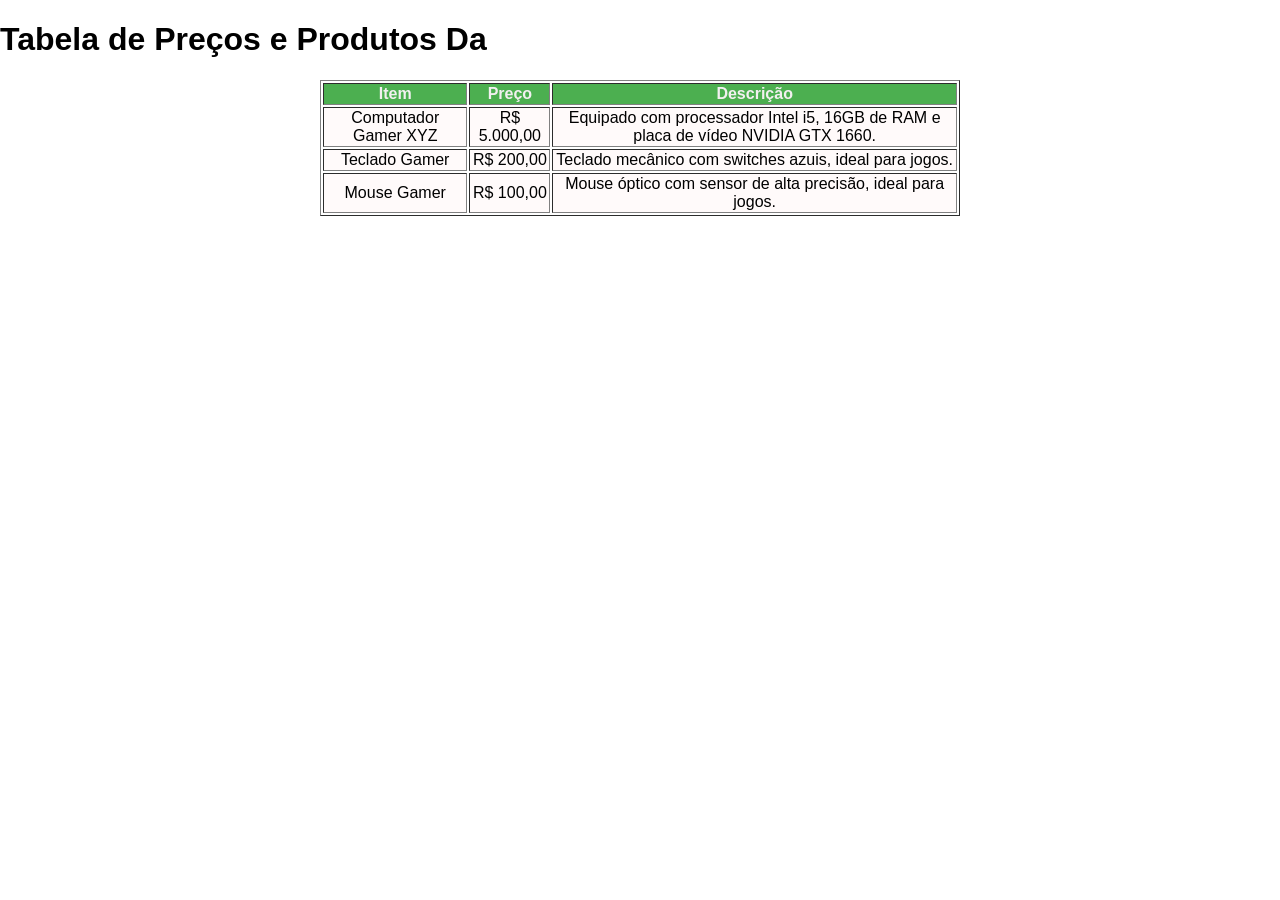
<file: index.html>
<!DOCTYPE html>
<html lang="pt-BR">
<head>
    <meta charset="UTF-8">
    <meta name="viewport" content="width=device-width, initial-scale=1.0">
    <title>Tabela</title>
<style>
    body {
        font-family: Arial, sans-serif;
        margin: 0;
        padding: 0;
        background-color: white;
        color: black;

        table {
            width: 50%;
                margin: 0 auto;

            }
        tr {
            background-color: #fffafa;
        }
        th {
            background-color: #4CAF50;
            color: rgb(242, 240, 240);
            
        }
        td{
            text-align: center;
            
        }
    }
    
    
</style>

</head>
<body>
    <h1>Tabela de Preços e Produtos Da </h1>
            <table border="1">

            
                <tr>
                    <th>Item</th>
                    <th>Preço</th>
                    <th>Descrição</th>
                </tr>
                <tr>
                    <td>Computador Gamer XYZ</td>
                    <td>R$ 5.000,00</td>
                    <td>Equipado com processador Intel i5, 16GB de RAM e placa de vídeo NVIDIA GTX 1660.</td>
                </tr>
                <tr>
                    <td>Teclado Gamer</td>
                    <td>R$ 200,00</td>
                    <td>Teclado mecânico com switches azuis, ideal para jogos.</td>
                </tr>
                <tr>
                    <td>Mouse Gamer</td>
                    <td>R$ 100,00</td>
                    <td>Mouse óptico com sensor de alta precisão, ideal para jogos.</td>
                </tr>

    
</body>
</html>
</file>
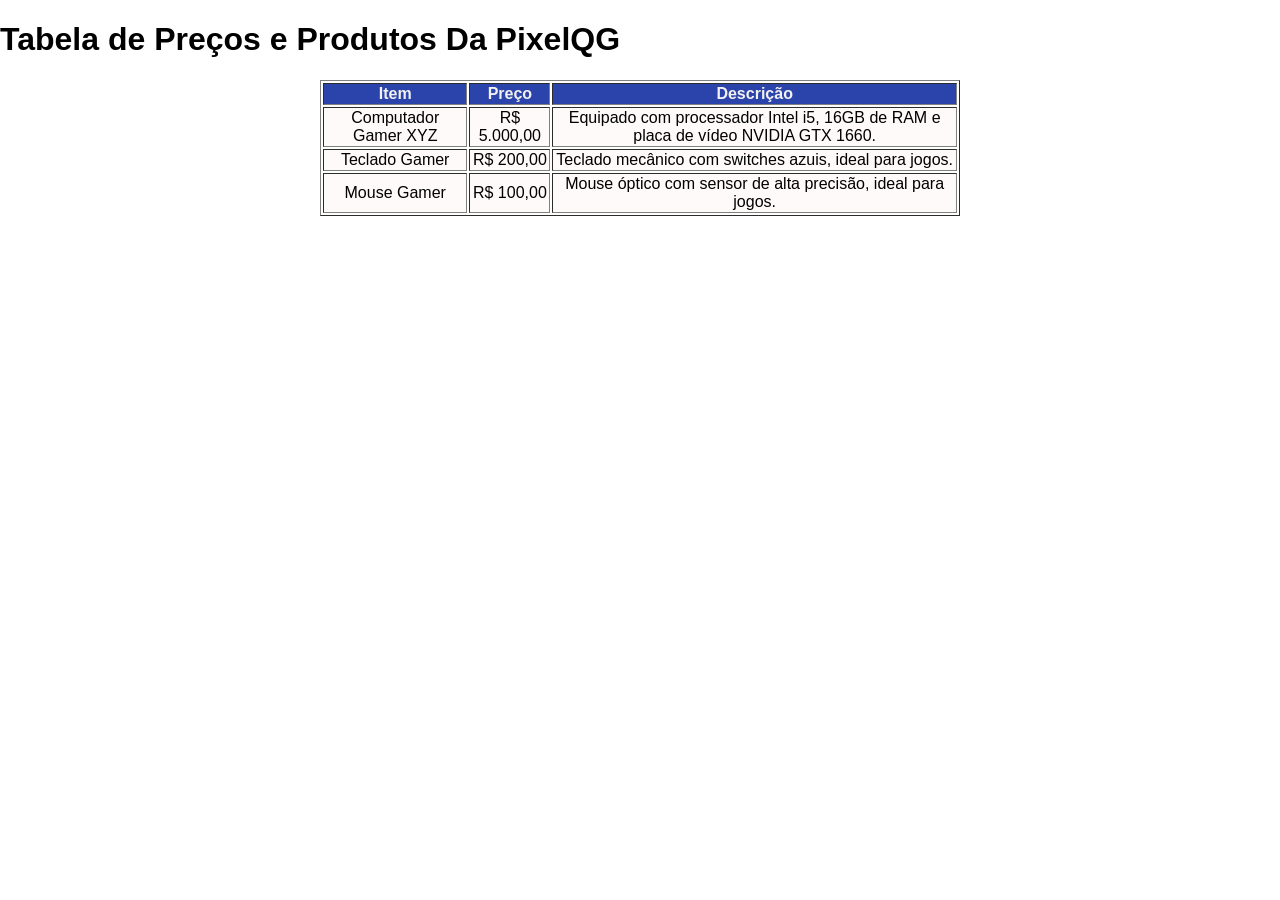
<file: S4_AT2.3_R4_LIMA_Hypertext Markup Language (etapa3)/index.html>
<!DOCTYPE html>
<html lang="pt-BR">
<head>
    <meta charset="UTF-8">
    <meta name="viewport" content="width=device-width, initial-scale=1.0">
    <title>Tabela</title>
<style>
    body {
        font-family: Arial, sans-serif;
        margin: 0;
        padding: 0;
        background-color: white;
        color: black;

        table {
            width: 50%;
                margin: 0 auto;

            }
        tr {
            background-color: #fffafa;
        }
        th {
            background-color: #2a44ab;
            color: rgb(242, 240, 240);
            
        }
        td{
            text-align: center;
            
        }
    }
    
    
</style>

</head>
<body>
    <h1>Tabela de Preços e Produtos Da PixelQG </h1>
            <table border="1"> <!-- Estilos de tabelas-->

            
                <tr> <!-- Cria linha da tabela -->
                    <th>Item</th> <!-- Cria célula de cabeçalho -->
                    <th>Preço</th>
                    <th>Descrição</th>
                </tr>
                <tr>
                    <td>Computador Gamer XYZ</td> <!-- Cria célula de dados -->
                    <td>R$ 5.000,00</td>
                    <td>Equipado com processador Intel i5, 16GB de RAM e placa de vídeo NVIDIA GTX 1660.</td>
                </tr>
                <tr>
                    <td>Teclado Gamer</td> <!-- Cria célula de dados -->
                    <td>R$ 200,00</td>
                    <td>Teclado mecânico com switches azuis, ideal para jogos.</td>
                </tr>
                <tr>
                    <td>Mouse Gamer</td>
                    <td>R$ 100,00</td>
                    <td>Mouse óptico com sensor de alta precisão, ideal para jogos.</td>
                </tr>
            </table>

    
</body>
</html>
</file>
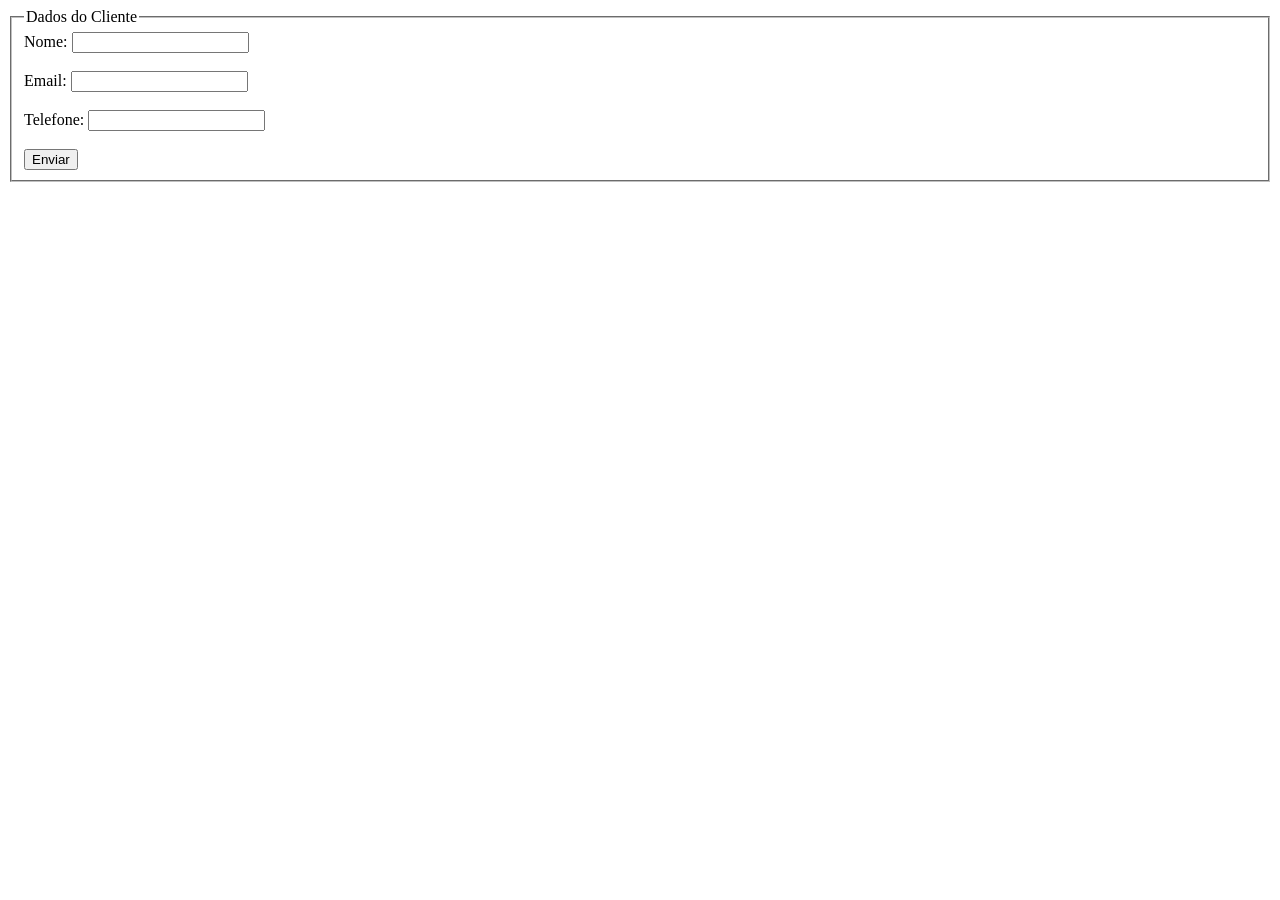
<file: S4_AT2.3_R4_LIMA_Hypertext Markup Language (etapa3)/index2.html>
<!DOCTYPE html>
<html lang="en">
<head>
    <meta charset="UTF-8">
    <meta name="viewport" content="width=device-width, initial-scale=1.0">
    <title>Document</title>
</head>
<body>
    <fieldset>
                <legend>Dados do Cliente</legend>
                <form action="">
                    <label for="nome"> Nome:</label>
                    <input type="text" id="nome" name="nome">
                    <br></br>

                    <label for="email"> Email:</label>
                    <input type="email" id="email" name="email">
                    <br></br>
                    <label for="telefone"> Telefone:</label>
                    <input type="tel" id="telefone" name="telefone">
                    <br></br>
                    <input type="submit" value="Enviar">

                </form>
            </fieldset>

</body>
</html>
</file>
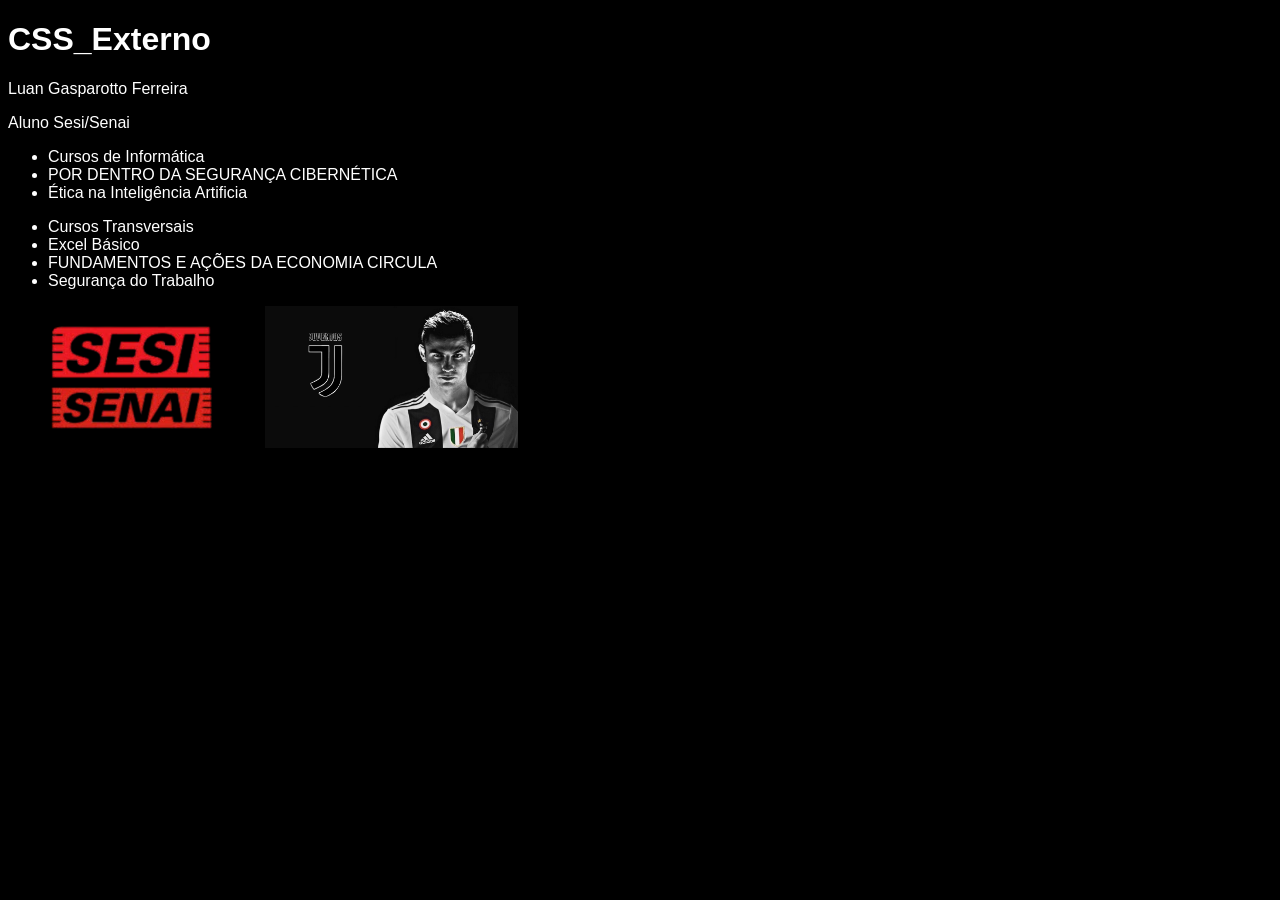
<file: S1_AT3_R1_LIMA _Linguagens de Marcação/CssExterno/cssexterno.html>
<!DOCTYPE html>
<html lang="en">
<head>
    <meta charset="UTF-8">
    <meta name="viewport" content="width=device-width, initial-scale=1.0">
    <title>CSS_Externo</title>
    <link rel ="stylesheet" href="assets/style.css">
    
</head>
<body>
    <h1>CSS_Externo</h1>
    <p>Luan Gasparotto Ferreira</p>
    <p>Aluno Sesi/Senai</p>
    <div>
        <ul>
            <li>Cursos de Informática</li>
                <li>POR DENTRO DA SEGURANÇA CIBERNÉTICA</li>
                <li>Ética na Inteligência Artificia</li>
        </ul>
            <ul>
            <li>Cursos Transversais</li>
            <li>Excel Básico</li>
            <li>FUNDAMENTOS E AÇÕES DA ECONOMIA CIRCULA</li>
            <li>Segurança do Trabalho</li>
        </ul>
            
        
    </div>
    <img src="img/download.png">
            <img src="img/Cristiano-Ronaldo-Wallpaper-1920x1080-59314.jpg">
</body>
</html>
</file>
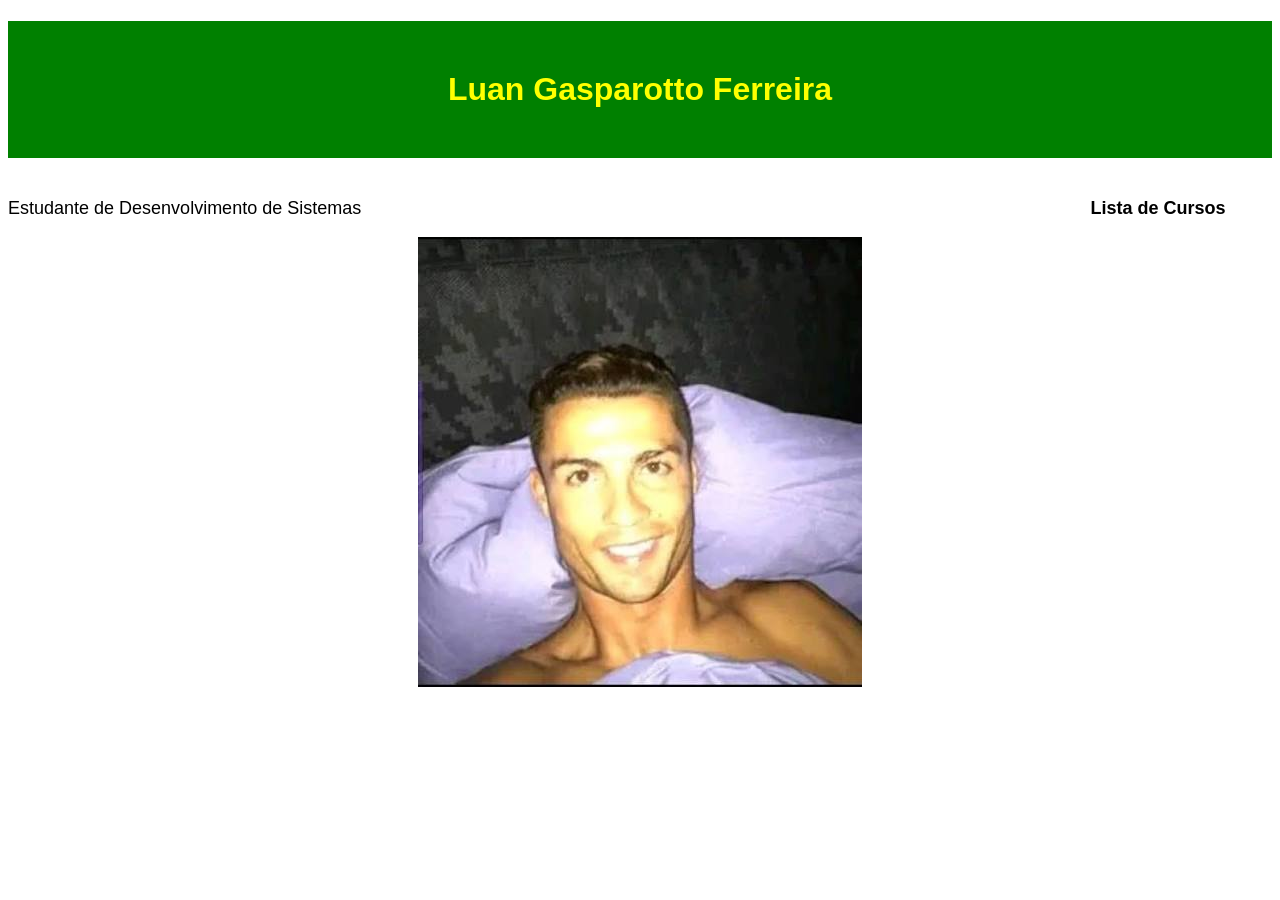
<file: S1_AT3_R1_LIMA _Linguagens de Marcação/CSSInLine/cssinline.html>
<!DOCTYPE html>
<html lang="PT-BR">
<head>
    <meta charset="UTF-8">
    <meta name="viewport" content="width=device-width, initial-scale=1.0">
    <link rel ="stylesheet" href="assets/style.css">
    
    <title>CSS_InLine</title>
</head>
<body>
    <h1 style="font-family: Arial, Helvetica, sans-serif; color: yellow;background-color: green ;text-align: center;padding:50px; font-size: xx-large;"> Luan Gasparotto Ferreira </h1> 
    <p style="font-family: Arial, Helvetica, sans-serif; text-align: start;font-size: large;display: inline-block; width: 48%;color: black;">Estudante de Desenvolvimento de Sistemas</p>
    <h2 style="font-family: Arial, Helvetica, sans-serif;text-align: end;font-size: large;display: inline-block; width: 48%;color: black;">Lista de Cursos</h2> 

    <div style="text-align: center;size: 30%;"> 
    <img src="img/cr7.jpg"></div>

    
    <style>
body{background-color: white;}
    </style>
        
    <section>
    </section>
    
    
</body>
</html>
</file>
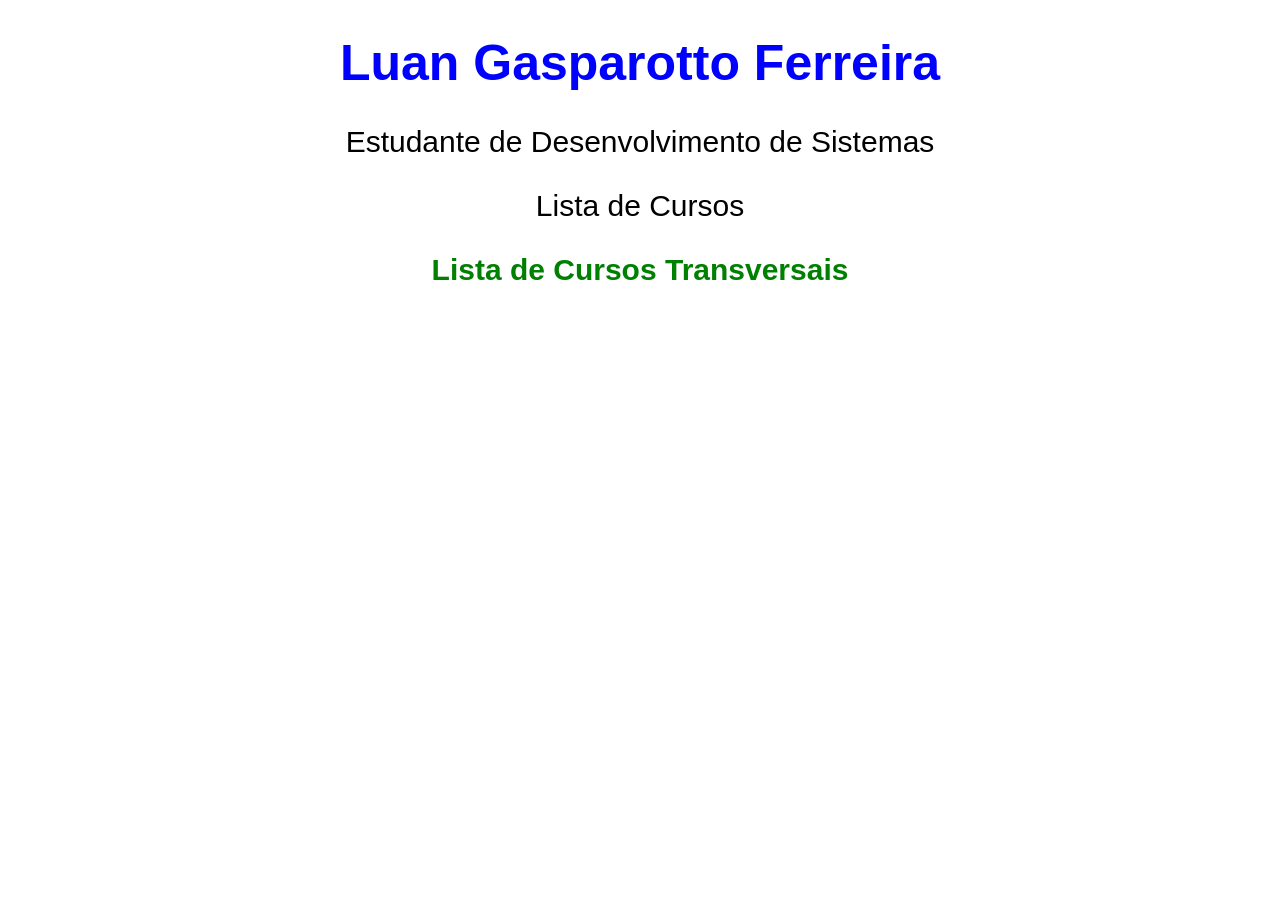
<file: S1_AT3_R1_LIMA _Linguagens de Marcação/CssInterno/CSSinterno.html>
<!DOCTYPE html>
<html lang="PT-BR">
<head>
    <meta charset="UTF-8">
    <meta name="viewport" content="width=device-width, initial-scale=1.0">
    <title>CSS_Interno</title>
    <style>
        h1{ font-style: normal;
        font-family: Arial, Helvetica, sans-serif;
        color: blue;
        font-size: 50px; 
            text-align: center;

        }
        p{ font-style: normal;
        font-family: Arial, Helvetica, sans-serif;
        color: black;
        font-size: 30px; 
            text-align: center;

        }
        p{ font-style: normal;
        font-family: Arial, Helvetica, sans-serif;
        color: black;
        font-size: 30px; 
            text-align: center;
        }
        h2{
            font-style: normal;
        font-family: Arial, Helvetica, sans-serif;
        color: green;
        font-size: 30px; 
            text-align: center;
        }
    </style>
</head>
<body>
    <h1> Luan Gasparotto Ferreira </h1> 
    <p>Estudante de Desenvolvimento de Sistemas</p>
    <p>Lista de Cursos</p>
    <h2>Lista de Cursos Transversais</h2>

</body>
</html>
</file>
<file: S1_AT3_R1_LIMA _Linguagens de Marcação/CssExterno/assets/style.css>
body{
font-family: Arial, Helvetica, sans-serif;
background-color: black;
color: white;border-radius: 10%; border-color: blue;

}
div{
background-color:black;color: white;
}
img{background-color: black;text-align: end;width: 20%;


}
</file>
<file: S1_AT3_R1_LIMA _Linguagens de Marcação/CSSInLine/assets/style.css>
#Nome { text-align: center;}

#Nome h1{ font-size:larger;text-align: center; color: mediumblue; background-color: black;}
</file>
